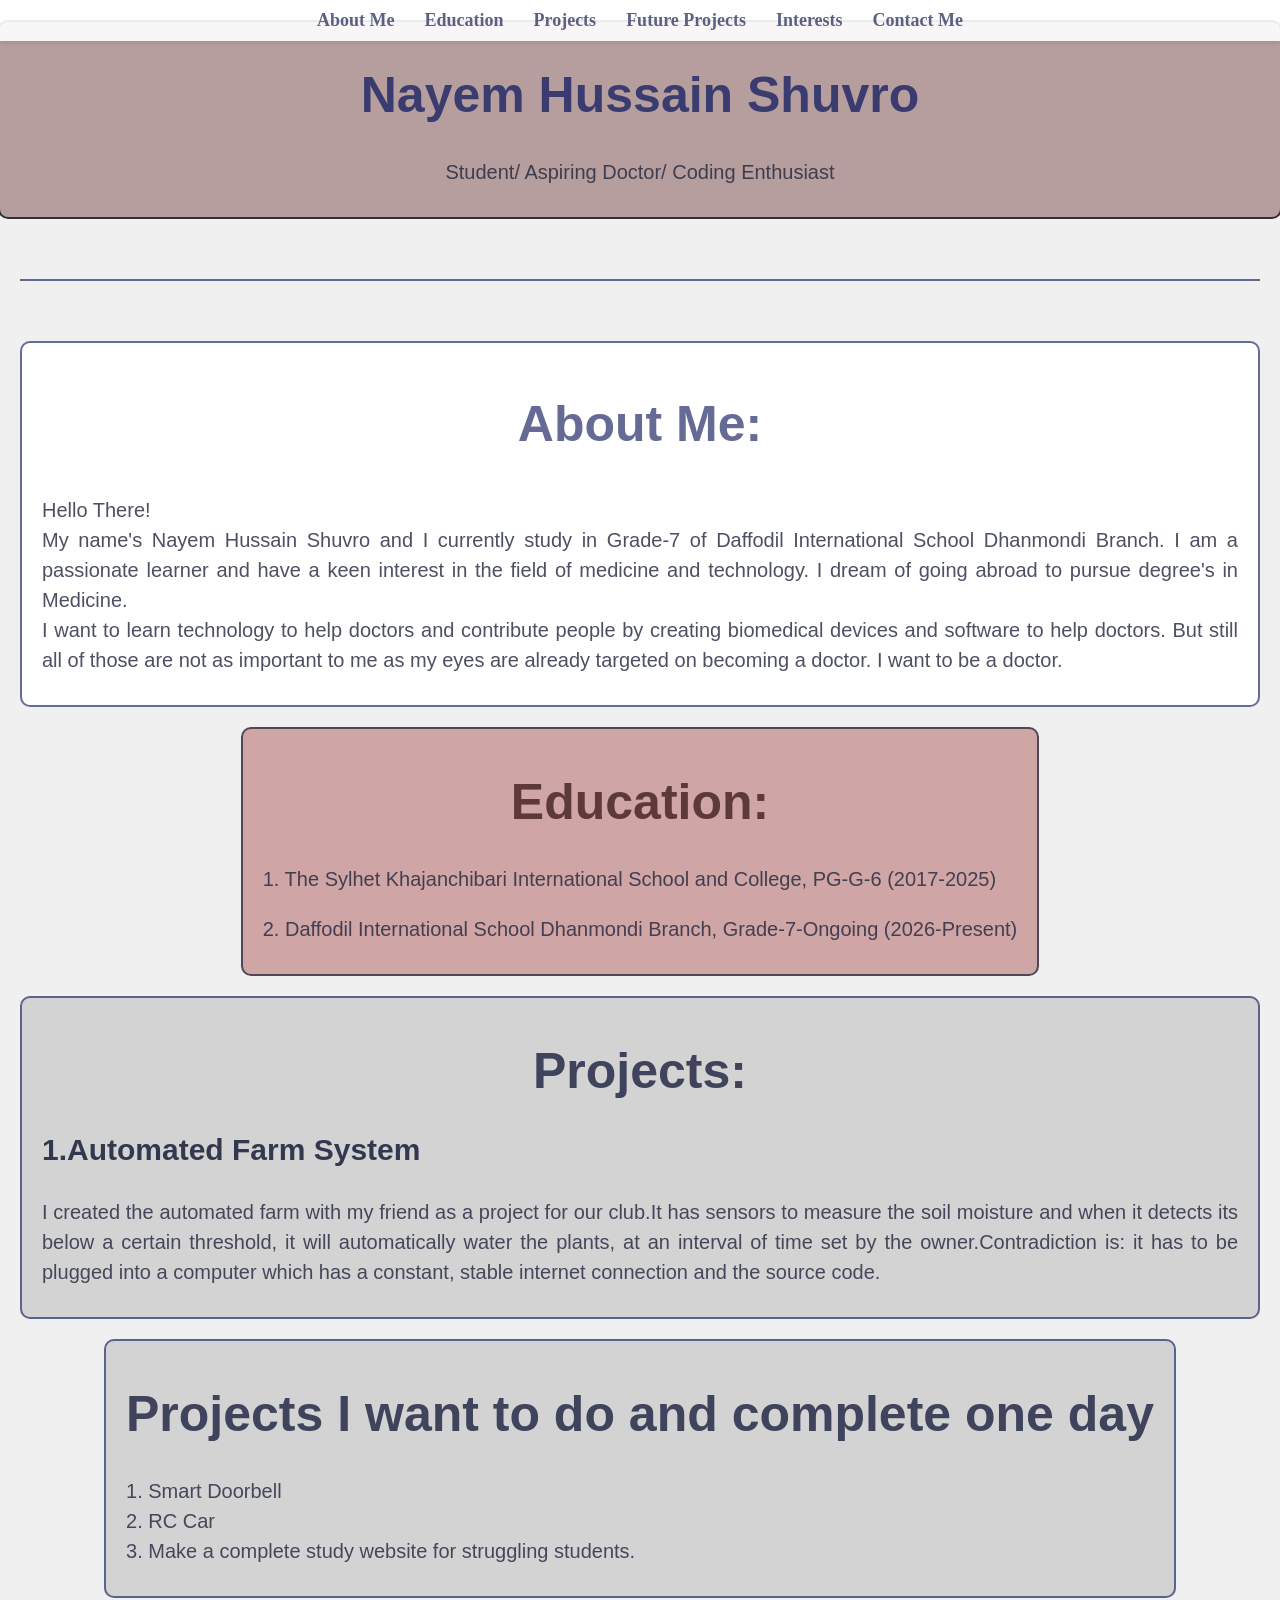
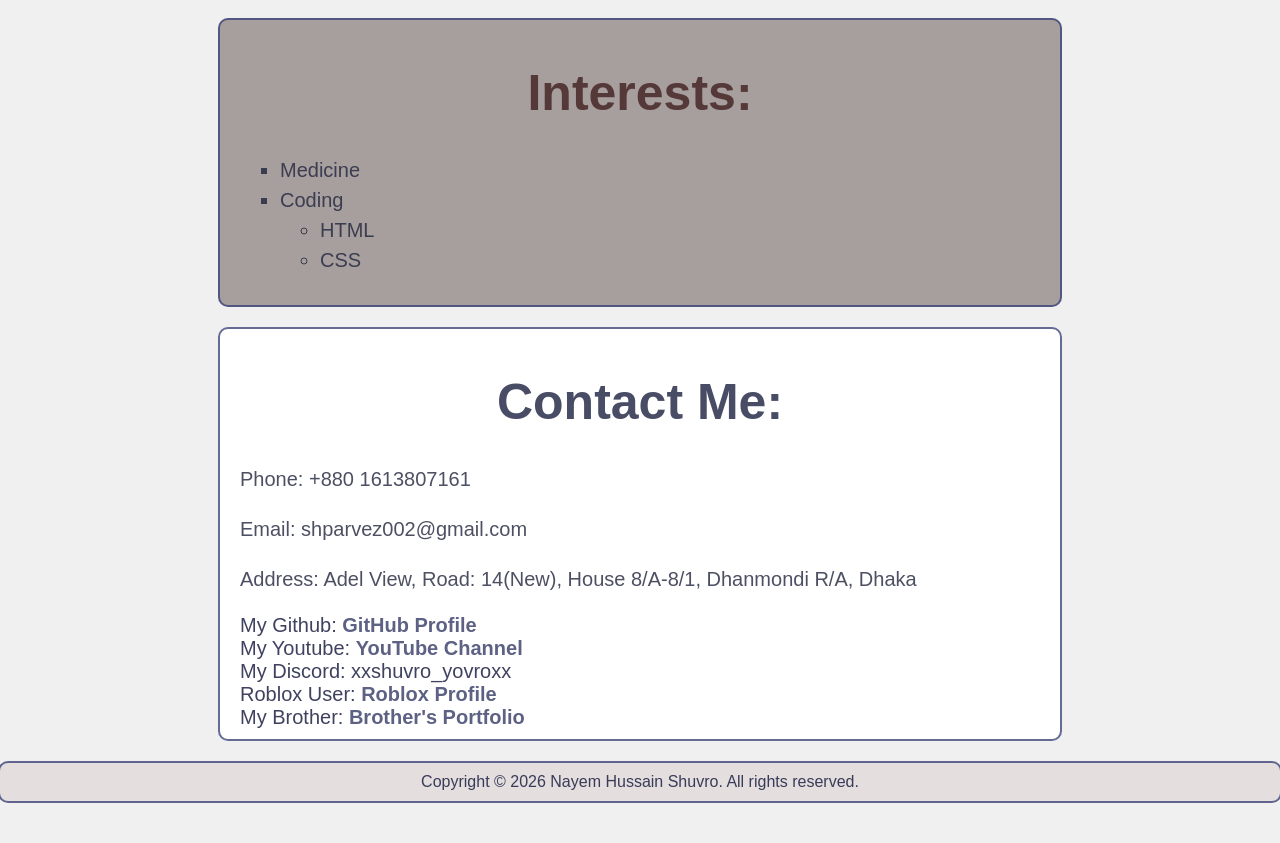
<file: Portfolio/index.html>
<!DOCTYPE html>
<html lang="en">
    <head>
        <title>Nayem Hussain Shuvro</title>
        <link rel="stylesheet" href="style.css">
    </head>
    <body>

<nav>
    <ul>
        <li><a href="#AboutMe">About Me</a></li>
        <li><a href="#Education">Education</a></li>
        <li><a href="#Projects">Projects</a></li>
        <li><a href="#Projects2">Future Projects</a></li>
        <li><a href="#interests">Interests</a></li>
        <li><a href="#ContactMe">Contact Me</a></li>
    </ul>
</nav>

<div class="starting">
    <h1>Nayem Hussain Shuvro</h1>
    <p>Student/ Aspiring Doctor/ Coding Enthusiast</p>
</div>

<hr>

    <div class="AboutMe" id="AboutMe">
        <h1>About Me:</h1>
        <p>Hello There!<br>
            My name's Nayem Hussain Shuvro and I currently study in Grade-7 of Daffodil International School Dhanmondi Branch. I am a passionate learner and have a keen interest in the field of medicine and technology. I dream of going abroad to pursue degree's in Medicine.<br>
            I want to learn technology to help doctors and contribute people by creating biomedical devices and software to help doctors. But still all of those are not as important to me as my eyes are already targeted on becoming a doctor. I want to be a doctor.
        </p>
    </div>

    <div class="Education" id="Education">
    <h1>Education:</h1>
    <p>1. The Sylhet Khajanchibari International School and College, PG-G-6 (2017-2025) </p>
    <p>2. Daffodil International School Dhanmondi Branch, Grade-7-Ongoing (2026-Present)</p>
    </div>

    <div class="Projects" id="Projects">
        <h1>Projects:</h1>
        <h3>1.Automated Farm System</h3>
        <p>I created the automated farm with my friend as a project for our club.It has sensors to measure the soil moisture and when it detects its below a certain threshold, it will automatically water the plants, at an interval of time set by the owner.Contradiction is: it has to be plugged into a computer which has a constant, stable internet connection and the source code.</p>
    </div>

    <div class="Projects2" id="Projects2">
        <h1>Projects I want to do and complete one day</h1>
        <p>1. Smart Doorbell<br>2. RC Car<br>3. Make a complete study website for struggling students.</p>
    </div>

    <div class="interests" id="interests">
        <h1>Interests:</h1>
           <ul type="square">
               <li>Medicine</li>
               <li>Coding
                <ul type="circle">
                    <li>HTML</li>
                    <li>CSS</li>
                </ul>
               </li>
               </ul>
    </div>

    <div class="ContactMe" id="ContactMe">
        <h1>Contact Me:</h1>
        <p>Phone: +880 1613807161</p>
        <p>Email: shparvez002@gmail.com</p>
        <p>Address: Adel View, Road: 14(New), House 8/A-8/1, Dhanmondi R/A, Dhaka</p>
        My Github: <a href="https://github.com/shparvez002" target="_blank">GitHub Profile</a><br>
        My Youtube: <a href="https://www.youtube.com/@RandomThingsWithShuvro" target="_blank">YouTube Channel</a><br>
        My Discord: xxshuvro_yovroxx<br>
        Roblox User: <a href="https://www.roblox.com/users/5261407669/profile" target="_blank">Roblox Profile</a><br>
        My Brother: <a href="https://shahadatparvez.com" target="_blank">Brother's Portfolio</a>
    </div>

    <div class="Footer">
        <p>Copyright © 2026 Nayem Hussain Shuvro. All rights reserved.</p>
    </div>

</body>
</html>
</file>
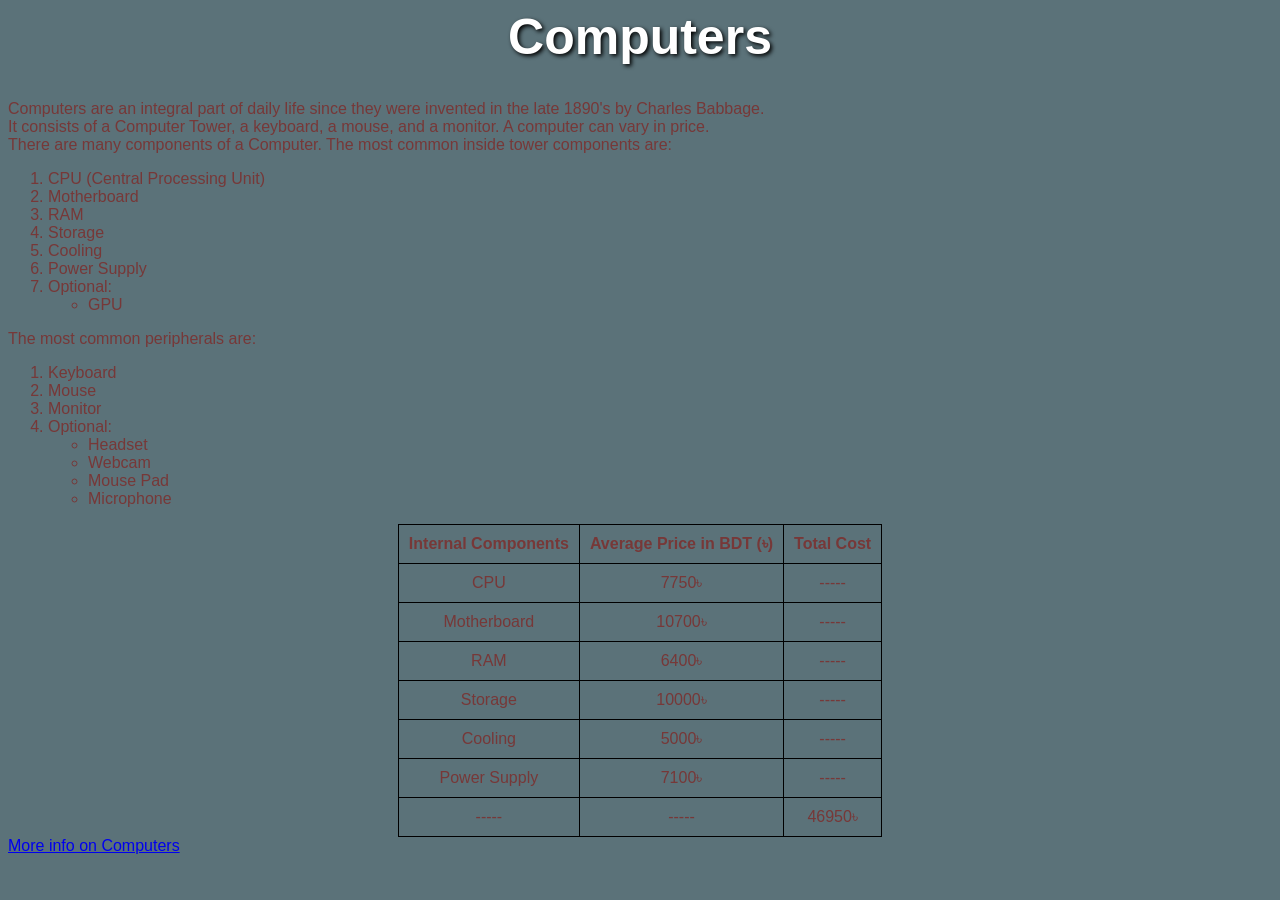
<file: Computers/Computers.html>
<HTML>
<HEAD>
<TITLE>Introduction to Computers </TITLE>
<link rel="stylesheet" href="style.css">
</HEAD>
<BODY>
<H1 align="center"> Computers </H1>
 Computers are an integral part of daily life since they were invented in the late 1890's by Charles Babbage.<BR>It consists of a Computer Tower, a keyboard, a mouse, and a monitor. A computer can vary in price.<BR> There are many components of a Computer. The most common inside tower components are:
<OL>
<LI> CPU (Central Processing Unit)
<LI> Motherboard
<LI> RAM
<LI> Storage
<LI> Cooling
<LI> Power Supply
<LI> Optional:
<UL> 
<LI> GPU
</UL>
</OL> 
The most common peripherals are:
<OL>
<LI> Keyboard
<LI> Mouse
<LI> Monitor
<LI> Optional:
<UL>
<LI> Headset
<LI> Webcam
<LI> Mouse Pad
<LI> Microphone
</UL>
</OL>

<TABLE>
<TR>
<TH> Internal Components </TH>
<TH> Average Price in BDT (৳) </TH>
<TH> Total Cost </TH>

<TR>
<TD> CPU </TD>
<TD> 7750৳ </TD>
<TD> ----- </TD>
</TR>

<TR>
<TD> Motherboard </TD>
<TD> 10700৳ </TD>
<TD> ----- </TD>
</TR>

<TR>
<TD> RAM </TD>
<TD> 6400৳ </TD>
<TD> ----- </TD>
</TR>

<TR>
<TD> Storage </TD>
<TD> 10000৳ </TD>
<TD> ----- </TD>
</TR>

<TR>
<TD> Cooling </TD>
<TD> 5000৳ </TD>
<TD> ----- </TD>
</TR>

<TR>
<TD> Power Supply </TD>
<TD> 7100৳ </TD>
<TD> ----- </TD>
</TR>

<TR>
<TD> ----- </TD>
<TD> ----- </TD>
<TD> 46950৳ </TD>
</TR>
</TABLE>

<a href="https://en.wikipedia.org/wiki/Computer">More info on Computers</a>

</BODY>
</HTML>
</file>
<file: Portfolio/style.css>
body {
    background: #f0f0f0;
     margin: 0;
     padding: 20px;
    display: flex;
    flex-direction: column;
    align-items: center;
}

html {
    scroll-behavior: smooth;
}

.AboutMe {
    background-color: white;
    font-family: SegoeUI, Arial, Sans-serif;
    color: rgba(62, 70, 123, 0.8);
    font-size: 20px;
    padding: 10px 20px 10px 20px;
     transition: all 1s ease;
     margin-bottom: 20px;
     margin-top: 20px;
     line-height: 1.5;
     border-radius: 10px;
     border: 2px solid rgba(62, 70, 123, 0.8);
}

.AboutMe h1 {
    text-align: center;
    font-size: 50px;
    color: rgba(62, 70, 123, 0.8);
    font-weight: bolder;
}

.AboutMe p {
    text-align: justify;
    font-size: 20px;
    color: rgba(33, 36, 60, 0.8);
}

.AboutMe:hover {
    background-color: lightgoldenrodyellow;
    color: rgba(36, 40, 67, 0.8);
    transform: translateY(-5px);
     box-shadow: 0 8px 18px rgb(0, 0, 0, 0.2);
     filter: drop-shadow(0 0 5px rgba(0, 0, 0, 0.5));
}

.Projects {
    background-color: lightgray;
    font-family: ArialBlack;
    color: rgba(62, 70, 123, 0.8);
    font-size: 20px;
    padding: 10px 20px 10px 20px;
    font-family: SegoeUI, Arial, Sans-serif;
    transition: all 1s ease;
     margin-bottom: 20px;
    border-radius: 10px;
    border: 2px solid rgba(62, 70, 123, 0.8);
}

.Projects h1 {
    text-align: center;
    font-size: 50px;
    color: rgba(26, 31, 62, 0.8);
    font-weight: bolder;
}

.Projects h3 {
    text-align: left;
    font-size: 30px;
    color: rgba(12, 17, 45, 0.8);
}

.Projects p {
    text-align: justify;
    font-size: 20px;
    color: rgba(33, 36, 60, 0.8);
    line-height: 1.5;
}

.Projects:hover {
    background-color: lightgoldenrodyellow;
    color: rgba(36, 40, 67, 0.8);
     transform: translateY(-5px);
    box-shadow: 0 12px 30px rgba(0,0,0,0.2);
     filter: drop-shadow(0 0 5px rgba(0, 0, 0, 0.5));
}

 .Projects2 {
    background-color: lightgray;
    font-family: ArialBlack;
    color: rgba(62, 70, 123, 0.8);
    font-size: 20px;
    padding: 10px 20px 10px 20px;
    font-family: SegoeUI, Arial, Sans-serif;
    transition: all 1s ease;
     margin-bottom: 20px;
    border-radius: 10px;
    border: 2px solid rgba(62, 70, 123, 0.8);
}

.Projects2 h1 {
    text-align: center;
    font-size: 50px;
    color: rgba(26, 31, 62, 0.8);
    font-weight: bolder;
}

.Projects2 p {
    text-align: justify;
    font-size: 20px;
    color: rgba(33, 36, 60, 0.8);
    line-height: 1.5;
}

.Projects2:hover {
    background-color: lightgoldenrodyellow;
    color: rgba(36, 40, 67, 0.8);
     transform: translateY(-5px);
    box-shadow: 0 12px 30px rgba(0,0,0,0.2);
     filter: drop-shadow(0 0 5px rgba(0, 0, 0, 0.5));
}

.ContactMe {
    background-color: rgb(255, 255, 255);
    font-family: SegoeUI, Arial, Sans-serif;
    color: rgba(14, 19, 55, 0.8);
    font-size: 20px;
    padding: 10px 20px 10px 20px;
    transition: all 1s ease;
     margin-bottom: 20px;
     border-radius: 10px;
     border: 2px solid rgba(62, 70, 123, 0.8);
     width: 100%;
     max-width: 800px;
}

.ContactMe h1 {
    text-align: center;
    font-size: 50px;
    color: rgba(26, 31, 62, 0.8);
    font-weight: bolder;
}

.ContactMe p {
    text-align: justify;
    font-size: 20px;
    color: rgba(33, 36, 60, 0.8);
    line-height: 1.5;
}

.ContactMe:hover {
    background-color: lightgoldenrodyellow;
    color: rgba(36, 40, 67, 0.8);
     transform: translateY(-5px);
     box-shadow: 0 12px 30px rgba(0,0,0,0.2);
     filter: drop-shadow(0 0 5px rgba(0, 0, 0, 0.5));
}

a {
    color: rgba(53, 59, 103, 0.8);
    text-decoration: none;
    font-weight: bold;
}

a:hover {
    color: rgba(26, 31, 62, 0.8);
    text-decoration: underline;
}

.Footer {
    background-color: rgb(228, 222, 222);
    font-family: SegoeUI, Arial, Sans-serif;
    color: rgba(14, 19, 55, 0.8);
    font-size: 16px;
    padding: 10px 20px 10px 20px;
    transition: all 1s ease;
     margin-bottom: 20px;
     border-radius: 10px;
     border: 2px solid rgba(62, 70, 123, 0.8);
     text-align: center;
     width: 100%;
}

.Footer:hover {
    background-color: lightgoldenrodyellow;
    color: rgba(36, 40, 67, 0.8);
     transform: translateY(-5px);
     box-shadow: 0 12px 30px rgba(0,0,0,0.2);
     filter: drop-shadow(0 0 5px rgba(0, 0, 0, 0.5));
}

.Footer p {
    margin: 0;
}

.interests {
    background-color: rgb(167, 158, 158);
    font-family: ArialBlack;
    color: rgba(131, 39, 39, 0.8);
    font-size: 20px;
    padding: 10px 20px 10px 20px;
    font-family: SegoeUI, Arial, Sans-serif;
    transition: all 1s ease;
     margin-bottom: 20px;
    border-radius: 10px;
    border: 2px solid rgba(62, 70, 123, 0.8);
    width: 100%;
     max-width: 800px;
}

.interests h1 {
    text-align: center;
    font-size: 50px;
    color: rgba(65, 30, 30, 0.8);
    font-weight: bolder;
}

.interests ul    {
    text-align: justify;
    font-size: 20px;
    color: rgba(33, 36, 60, 0.8);
    line-height: 1.5;
}

.interests:hover {
    background-color: lightgoldenrodyellow;
    color: rgba(40, 42, 54, 0.8);
     transform: translateY(-5px);
    box-shadow: 0 12px 30px rgba(0,0,0,0.2);
     filter: drop-shadow(0 0 5px rgba(0, 0, 0, 0.5));
}

.starting {
    background-color: rgb(183, 158, 158);
    font-family: SegoeUI, Arial, Sans-serif;
    color: rgba(26, 35, 100, 0.8);
    font-size: 20px;
    padding: 10px 20px 10px 20px;
    transition: all 1s ease;
     margin-bottom: 20px;
     border-radius: 10px;
     border: 2px solid rgba(18, 19, 30, 0.8);
     text-align: center;
     width: 100%;
}

.starting h1 {
    font-size: 50px;
    color: rgba(26, 35, 100, 0.8);
    font-weight: bolder;
}

.starting p {
    font-size: 20px;
    color: rgba(33, 36, 60, 0.8);
    line-height: 1.5;
}

.starting:hover {
    background-color: lightgoldenrodyellow;
    color: rgba(40, 42, 54, 0.8);
     transform: translateY(-5px);
    box-shadow: 0 12px 30px rgba(0,0,0,0.2);
     filter: drop-shadow(0 0 5px rgba(0, 0, 0, 0.5));
}

.Education {
    background-color: rgb(207, 165, 165);
    font-family: ArialBlack;
    color: rgba(51, 61, 12, 0.8);
    font-size: 20px;
    padding: 10px 20px 10px 20px;
    font-family: SegoeUI, Arial, Sans-serif;
    transition: all 1s ease;
     margin-bottom: 20px;
    border-radius: 10px;
    border: 2px solid rgba(45, 48, 68, 0.8);
}

.Education h1 {
    text-align: center;
    font-size: 50px;
    color: rgba(65, 30, 30, 0.8);
    font-weight: bolder;
}

.Education p {
    text-align: justify;
    font-size: 20px;
    color: rgba(33, 36, 60, 0.8);
    line-height: 1.5;
}

.Education:hover {
    background-color: lightgoldenrodyellow;
    color: rgba(40, 42, 54, 0.8);
     transform: translateY(-5px);
    box-shadow: 0 12px 30px rgba(0,0,0,0.2);
     filter: drop-shadow(0 0 5px rgba(0, 0, 0, 0.5));
}

nav {
    position: fixed;
    top: 0;
    left: 0;
    width: 100%;
    background-color: rgba(255, 255, 255, 0.9);
    box-shadow: 0 2px 4px rgba(0, 0, 0, 0.1);
    z-index: 1000;
}

nav ul {
    list-style: none;
    display: flex;
    justify-content: center;
    margin: 0;
    padding: 10px 0;
}

nav ul li {
    margin: 0 15px;
}   

nav ul li a {
    color: rgba(53, 59, 103, 0.8);
    text-decoration: none;
    font-weight: bold;
    font-size: 18px;
}

nav ul li a:hover {
    color: rgba(26, 31, 62, 0.8);
    text-decoration: underline;
}

hr {
    width: 100%;
    border: 0;
    border-top: 2px solid rgba(62, 70, 123, 0.8);
    margin: 40px auto;
}
</file>
<file: Computers/style.css>
body {
    background-color: rgb(91, 114, 121);
    font-family: Arial, Helvetica, sans-serif;
    color: rgb(119, 56, 56);
    align-items: center;
}

table {
    margin-left: auto;
    margin-right: auto;
    border-collapse: collapse;
}

th, td {
    border: 1px solid black;
    padding: 10px;
    text-align: center;
}

h1 {
    color: rgb(255, 255, 255);
    font-size: 50px;
    text-shadow: 2px 2px 4px rgb(0, 0, 0);
}
</file>
